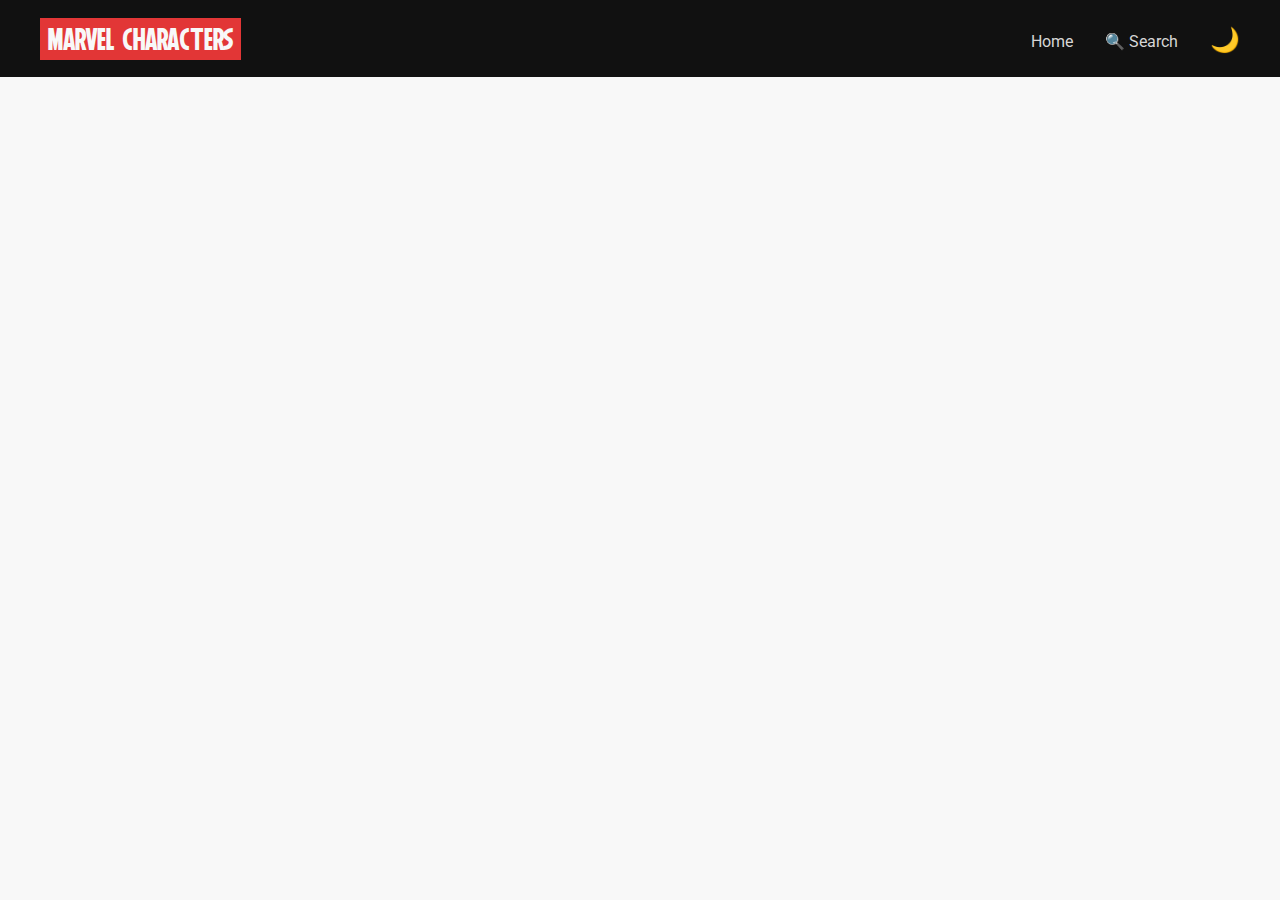
<file: index.html>
<!DOCTYPE html>
<html lang="en">

<head>
  <meta charset="UTF-8">
  <meta http-equiv="X-UA-Compatible" content="IE=edge">
  <meta name="viewport" content="width=device-width, initial-scale=1.0">
  <title>Marvel Characters | Home</title>
  <meta name="description" content="On this page you will be able to visualize characters of the Marvel Universe.">
  <link rel="icon" href="./app/assets/favicon.png">
  <link rel="apple-touch-icon" href="img/favicon.png">
  <meta name="theme-color" content="#E23636">
  <link rel="stylesheet" href="./app/assets/normalize.css">
  <link rel="stylesheet" type="text/css" href="./app/assets/style.css">
</head>

<body id="root" data-bg-dark="black">
  <script src="./app/index.js" type="module"></script>
</body>

</html>
</file>
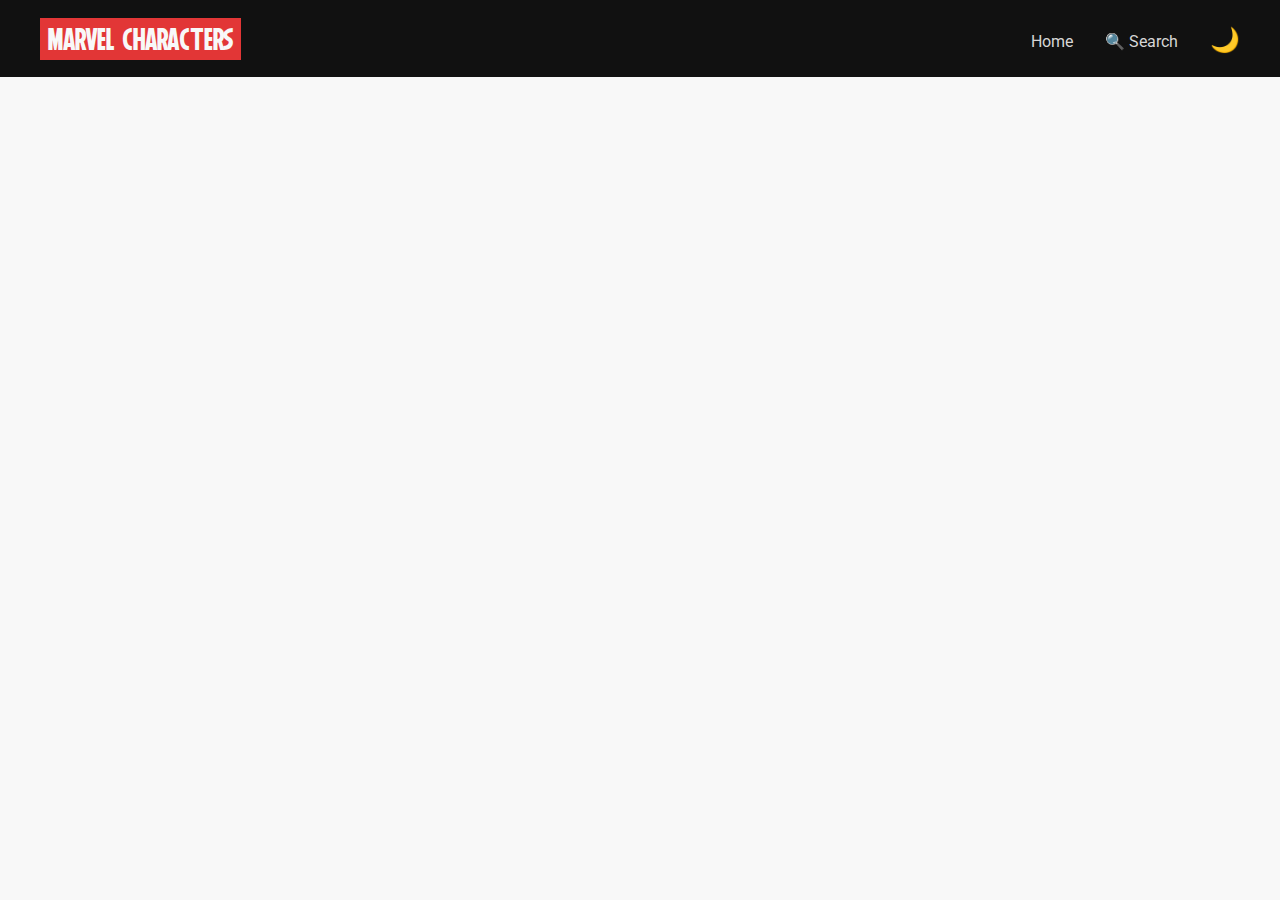
<file: detail.html>
<!DOCTYPE html>
<html lang="en">

<head>
  <meta charset="UTF-8">
  <meta http-equiv="X-UA-Compatible" content="IE=edge">
  <meta name="viewport" content="width=device-width, initial-scale=1.0">
  <title>Marvel Characters | Detail</title>
  <link rel="icon" href="./app/assets/favicon.png">
  <link rel="apple-touch-icon" href="img/favicon.png">
  <meta name="theme-color" content="#E23636">
  <link rel="stylesheet" href="./app/assets/normalize.css">
  <link rel="stylesheet" type="text/css" href="./app/assets/style.css">
</head>

<body id="root" data-bg-dark="black">
  <script src="./app/index.js" type="module"></script>
</body>

</html>
</file>
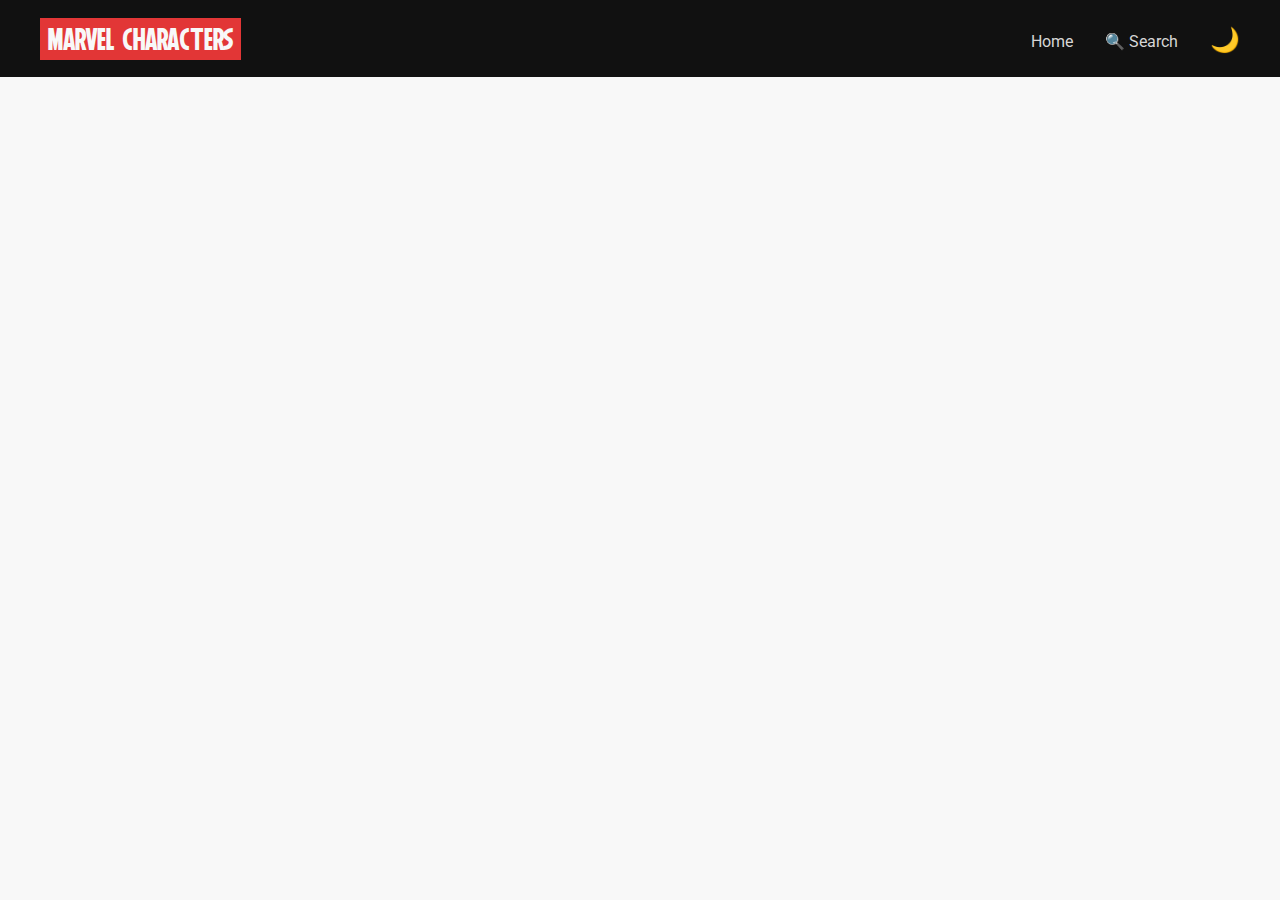
<file: search.html>
<!DOCTYPE html>
<html lang="en">

<head>
  <meta charset="UTF-8">
  <meta http-equiv="X-UA-Compatible" content="IE=edge">
  <meta name="viewport" content="width=device-width, initial-scale=1.0">
  <title>Marvel Characters | Search</title>
  <meta name="description" content="On this page you can search for characters from the Marvel Universe.">
  <link rel="icon" href="./app/assets/favicon.png">
  <link rel="apple-touch-icon" href="img/favicon.png">
  <meta name="theme-color" content="#E23636">
  <link rel="stylesheet" href="./app/assets/normalize.css">
  <link rel="stylesheet" type="text/css" href="./app/assets/style.css">
</head>

<body id="root" data-bg-dark="black">
  <script src="./app/index.js" type="module"></script>
</body>

</html>
</file>
<file: app/assets/style.css>
@import url("https://fonts.googleapis.com/css2?family=Roboto:wght@100;300;400;700;900&display=swap");

@font-face {
  font-family: "Marvel";
  src: url("./marvel.ttf");
  font-display: swap;
}

:root {
  --red: #e23636;
  --secondary-red: #b42626;
  --black: #111111;
  --gray: #504a4a;
  --skyblue: #518cca;
  --orange: #f78f3f;
  --white: #f8f8f8;
  --lightgray: #d6d6d6;
}

html {
  font-size: 16px;
  font-family: "Roboto", sans-serif;
}

img {
  max-width: 100%;
  height: auto;
}

.marvel-font {
  font-family: "Marvel", cursive;
}

body {
  display: flex;
  flex-direction: column;
  min-height: 100vh;
  min-width: 100%;
  background-color: var(--white);
}

/* **********     Header     ********** */
.header {
  background-color: var(--black);
  position: sticky;
  top: -0.5rem;
  z-index: 99;
}

.header-container {
  display: flex;
  padding: 1rem 1.5rem;
  padding-top: 1.5rem;
  justify-content: space-between;
  max-width: 1200px;
  margin: 0 auto;
  flex-wrap: wrap;
  gap: 2rem;
}

.logo a {
  font-size: 2rem;
  text-decoration: none;
  color: var(--white);
  padding: 0.5rem 0.5rem 0.1rem;
  background-color: var(--red);
}

.options {
  display: flex;
  justify-content: center;
  align-items: center;
  gap: 2rem;
}

.options a[href*="html"] {
  text-decoration: none;
  transition: transform 0.5s ease, color 0.5s ease;
  color: var(--lightgray);
  position: relative;
}

.theme-btn {
  text-decoration: none;
  transition: transform 0.5s ease;
}

.theme-btn:hover {
  transform: scale(1.5);
}

.options a[href*="html"]:hover {
  transform: translateY(0.1rem);
  padding-bottom: 0.5rem;
  padding-top: 0.5rem;
  color: var(--red);
}

.theme-btn {
  font-size: 1.5rem;
  margin-top: -0.25rem;
}

.animation-bottom::after {
  content: "";
  position: absolute;
  bottom: 0;
  width: 0;
  height: 0.1rem;
  background-color: var(--red);
  transition: width 0.5s ease, left 0.5s ease, right 0.5s ease;
}

.animation-bottom:hover::after {
  width: 100%;
}

.to-center::after {
  left: 50%;
}

.to-center:hover::after {
  left: 0;
}

/* **********     Title     ********** */
.title-container {
  background-color: var(--red);
  padding: 1rem 1.5rem;
}

.title-container h1 {
  text-align: center;
  margin: 0 auto;
  color: var(--white);
  max-width: 1200px;
}

/* **********     Words     ********** */
.words {
  padding: 1rem 1.5rem;
  max-width: 1200px;
  margin: 0 auto;
  text-align: center;
}
.words a {
  max-width: 1200px;
  color: var(--black);
  display: inline-block;
  padding: 0.5rem 0.5rem;
  transition: color 0.5s ease, transform 0.5s ease;
  text-decoration: none;
}
.words a:first-child {
  padding-left: 0;
}
.words a:last-child {
  padding-right: 0;
}

.words a:hover {
  color: var(--red);
  transform: scale(1.5);
}

hr {
  max-width: 1200px;
  background-color: var(--lightgray);
  height: 1px;
  border: none;
}

.words a.active-word {
  color: var(--red) !important;
  scale: 1.5;
  font-weight: 700;
}

/* **********     Character container     ********** */
.cards-container {
  max-width: 1200px;
  margin: 0.5rem auto;
  display: grid;
  grid-template-columns: repeat(auto-fit, minmax(200px, 1fr));
  gap: 1rem;
  padding: 1rem 1.5rem;
  align-items: flex-start;
}
.cards-container a {
  text-decoration: none;
}

.card {
  background-color: var(--black);
  border-radius: 5%;
  cursor: pointer;
  overflow: hidden;
  transition: transform 0.5s ease, background-color 0.5s ease;
}

.card img {
  border-radius: 5% 5% 0 0;
  object-fit: cover;
  transition: transform 0.5s ease, filter 0.5s ease;
  object-position: center;
  width: 100%;
  height: 30vh;
}

.not-available {
  object-position: left bottom;
}

.card p {
  text-align: center;
  margin: 0;
  padding: 0.2rem 0.2rem 0.5rem;
  color: var(--white);
  font-size: small;
  font-weight: 300;
}

.card:hover {
  transform: translateY(0.5rem);
  background-color: var(--secondary-red) !important;
}

.card:hover img {
  transform: scale(1.1) translateY(-0.6rem);
  filter: brightness(1.2);
}

/* **********     Search     ********** */

.hero-container {
  flex-grow: 1;
  display: flex;
}
.hero-image {
  background-image: url("./marvel.jpg");
  background-repeat: no-repeat;
  background-size: cover;
  background-position: top center;
  min-width: 100%;
  min-height: 100%;
  position: relative;
}

.hero-background {
  background-color: rgba(0, 0, 0, 0.5);
  height: 100%;
  width: 100%;
  position: absolute;
  z-index: 1;
  top: 0;
  transition: backdrop-filter 0.5s ease;
}

.input-box:hover + div {
  backdrop-filter: blur(0.2rem);
}

.input-box {
  z-index: 3;
  width: 50vw;
  position: relative;
}

.input-container {
  width: 100%;
  height: 100%;
  position: relative;
  z-index: 2;
  display: flex;
  flex-direction: row;
  justify-content: center;
  align-items: center;
}

.input-box * {
  cursor: pointer;
}

.input-box {
  margin-top: -9rem;
  transition: width 0.1s ease;
}

.input-box input[type="search"] {
  width: 100%;
  padding: 0.7rem 0.7rem 0.7rem 3.5rem;
  border-radius: 1rem;
  border: none;
  background-color: var(--white);
  color: var(--gray);
}

.input-box input:focus {
  outline: none;
  box-shadow: 0 0 1px 1px var(--lightgray);
}

.input-box input:hover {
  box-shadow: 0 0 1px 1px var(--lightgray);
}

.input-box button {
  position: absolute;
  top: 0;
  left: 0;
  border-radius: 1rem 0 0 1rem;
  height: 100%;
  width: 3rem;
  border: none;
  background-color: var(--lightgray);
  transition: background-color 0.5s ease, outline 0.5s ease;
}

.input-box button:hover {
  background-color: var(--gray);
  outline: 1px solid var(--gray);
}
.overflow-hidden {
  overflow: hidden;
}

.search-results {
  position: absolute;
  top: 105%;
  left: 0;
  text-align: center;
  background-color: var(--white);
  width: 100%;
  border-radius: 0.5rem;
  /* overflow: auto; */
  overflow-x: hidden;
}

.scroll {
  display: flex;
  flex-direction: column;
  /* height: 100%; */
  max-height: 35vh;
  /* overflow-y: auto; */
  overflow-x: hidden;
}

.scroll::-webkit-scrollbar {
  width: 10px;
  background-color: var(--gray);
}

.scroll::-webkit-scrollbar-thumb {
  background-color: #e3dbdb;
  box-shadow: inset 0 0 6px rgba(0, 0, 0, 0.5);
}

.scroll::-webkit-scrollbar-track {
  border-radius: 5px;
}
.scroll::-webkit-scrollbar-thumb:hover {
  box-shadow: inset 0 0 6px rgba(68, 68, 68, 0.3);
}

.search-results a {
  align-self: center;
  justify-self: center;
  text-align: center;
  height: auto;
  width: 100%;
  color: var(--gray);
  font-weight: 300;
  text-decoration: none;
  border-bottom: 1px solid #d6d6d6d9;
  font-size: 0.8rem;
  padding: 0.5rem 1rem;
  transition: background-color 0.5s ease;
}
.search-results a:hover {
  background-color: var(--lightgray);
}

/* **********     Loader     ********** */

.loader {
  display: block;
  width: auto;
  height: 100%;
  margin: 5% auto;
}

.none {
  display: none;
}

.block {
  display: block;
}

/* **********     Error     ********** */

.error {
  text-align: center;
}

/* **********     Character detail     ********** */
.character-container {
  max-width: 1200px;
  margin: 0 auto;
}
.character-content {
  display: flex;
  padding: 3rem 2rem;
  gap: 3rem;
  color: var(--black);
}
.character-content > * {
  width: 50%;
}
.character-content > img {
  object-fit: cover;
  max-width: 100%;
  height: auto;
  border-radius: 1rem;
}
.character-detail {
  align-self: center;
  margin-top: -10%;
}
.character-data-container {
  display: flex;
  gap: 1rem;
  flex-wrap: wrap;
}
.pill {
  font-size: 0.6rem;
  border-radius: 1rem;
  overflow: hidden;
}
.pill > * {
  padding: 0.3rem 0.8rem 0.2rem;
  display: inline-block;
}
.pill:nth-child(odd) .title-pill {
  background-color: var(--skyblue);
}
.pill:nth-child(even) .title-pill {
  background-color: var(--orange);
}
.content-pill {
  background-color: var(--lightgray);
}
.character-description {
  font-weight: 300;
  margin-top: 1.5rem;
  text-align: justify;
}
.character-comics {
  color: var(--skyblue);
  margin-top: 2rem;
  display: inline-block;
  transition: color 0.5s ease;
}
.character-comics:hover {
  color: var(--red);
}

/* **********     Dark Theme     ********** */
.color-lightgray {
  color: var(--lightgray) !important;
}
.color-white {
  color: var(--white) !important;
}
.bg-black {
  background-color: var(--black) !important;
}
.bg-red {
  background-color: var(--red) !important;
}

/* **********     Media Queries     ********** */
@media screen and (max-width: 1024px) {
  .character-content {
    gap: 2rem;
  }
  .input-box {
    width: 60vw;
  }
}
@media screen and (max-width: 900px) {
  .character-detail {
    margin-top: 0;
  }
  .input-box {
    width: 70vw;
  }
}
@media screen and (max-width: 720px) {
  .character-content {
    gap: 1.5rem;
  }
  .input-box {
    width: 80vw;
  }
}
@media screen and (max-width: 560px) {
  .header-container {
    display: flex;
    flex-direction: column;
    gap: 1.5rem;
  }
  .logo {
    text-align: center;
  }
  .options a[href*="html"]:hover {
    padding-bottom: 1px;
    padding-top: 0;
  }
  .character-content {
    padding: 2rem 1.5rem;
    gap: 1rem;
  }
  .character-content > * {
    width: 100%;
  }
  .character-content > img {
    align-self: center;
  }
  .character-content {
    flex-direction: column;
  }
}
</file>
